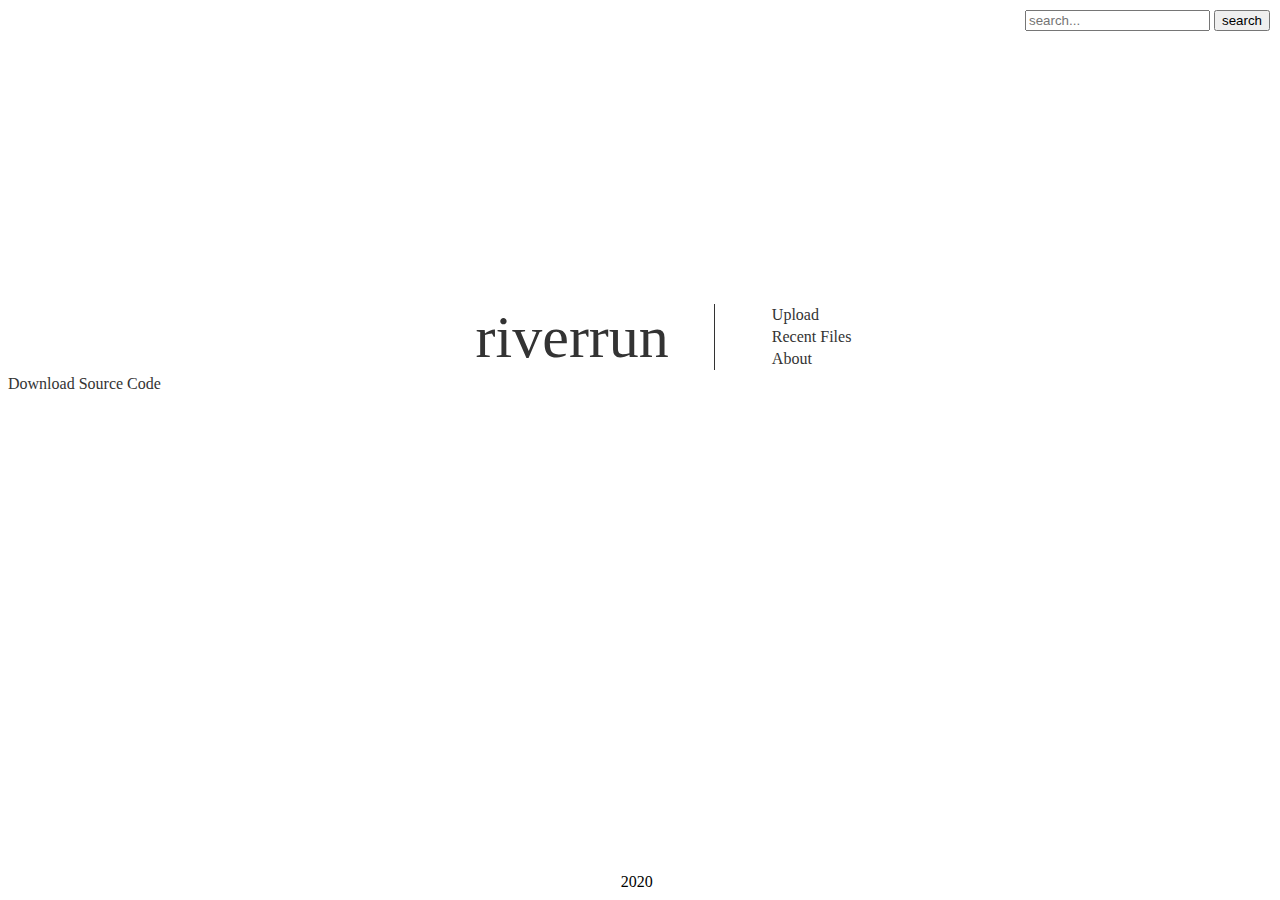
<file: index.html>
<html>
<head>

<title>riverrrun</title>

<style type="text/css">

.search_bar{
position: absolute;
top: 10px;
right: 10px;
}

.main{
position: relative;
top: 33%;
color: #333333;
}

.logo_font{
font-size: 60px;
color: #333333;
border-right: 1px solid #333333;
margin: 50px;
}

.foot{
position: absolute;
bottom: 1%;
right: 49%;
}

a{
color: #333333;
text-decoration: none;
}

a:hover {
color: #111111;
text-decoration: underline;
}

.suggest {
  visibility: hidden;
}
</style>



</head>

<body>
<form action="search.php" method="post">

<span class="search_bar">
<input type="text" id="search01" name="search" placeholder="search...">

<input type="submit" id="button02" value="search">
</span>
</form>

<div class="main">
<table align="center">
<tr>
<td> <span class="logo_font">riverrun &nbsp;&nbsp;</span></td>
<td> 
<table>
<tr>
<td>

<a href="upload.html"> Upload</a>

</td>
</tr>
<tr>
<td>

<a href="recent_files.php"> Recent Files</a>
</td>
<tr>
<td>
<a href="README.txt"> About</a>
</td>
</tr>
</td>
</tr>
</table>

</td>
</tr>
</table>

<a href="RIVERRUN1.2.1.zip">Download Source Code</a>

</div>

<span class="foot">2020</span>

</body>
</html>
</file>
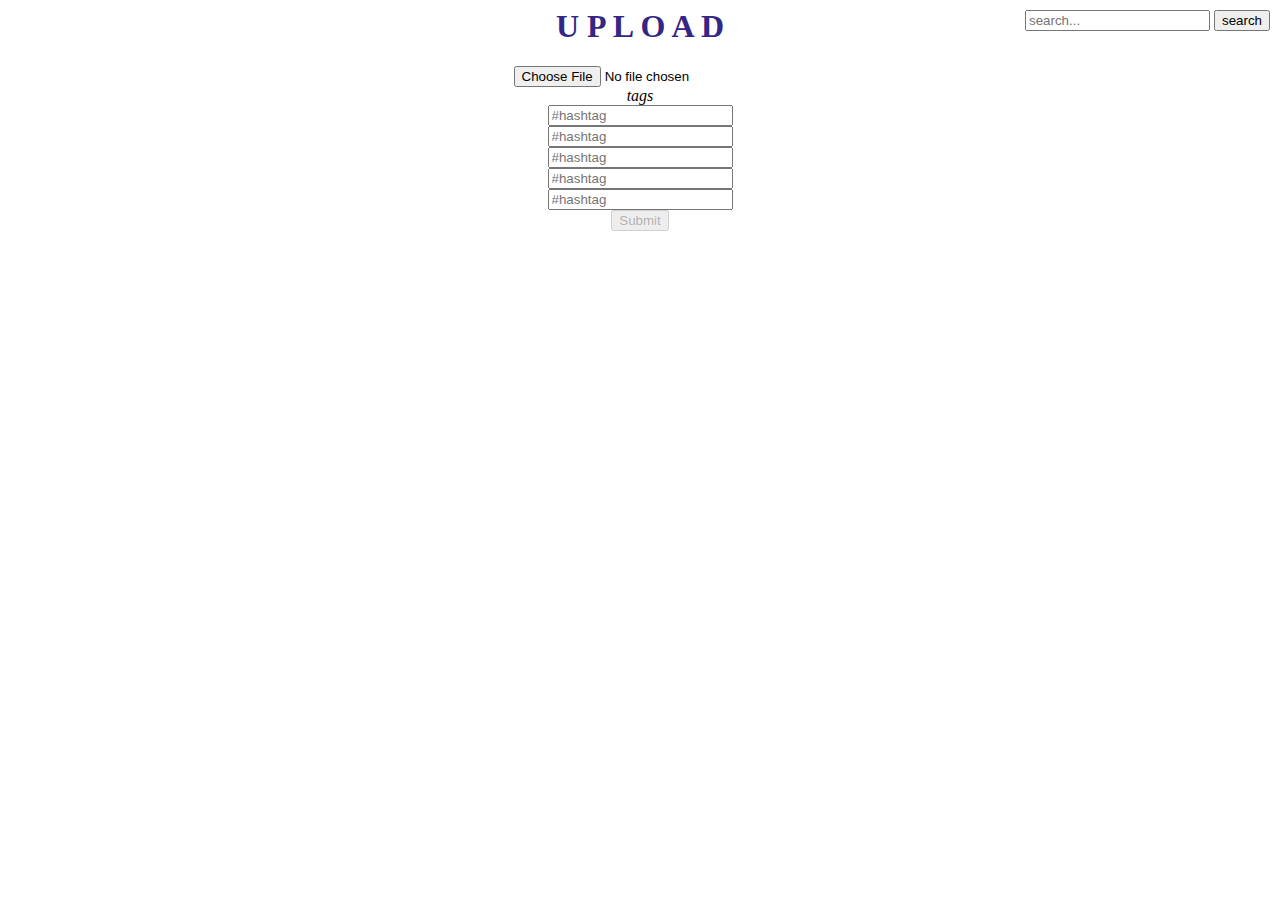
<file: upload.html>
<html>

<head>

<title>Upload</title>

<style type="text/css">

.search_bar{
position: absolute;
top: 10px;
right: 10px;
}


.logo_font{
font-size: 60px;
color: #333333;
border-right: 1px solid #333333;
margin: 50px;
}

.foot{
position: absolute;
bottom: 1%;
right: 49%;
}

a{
color: #333333;
text-decoration: none;
}

a:hover {
color: #111111;
text-decoration: underline;
}

.suggest {

visibility: hidden;}

</style>



</head>

<body>

<form action="search.php" method="post">

<span class="search_bar">
<input type="text" id="search01" name="search" placeholder="search...">

<input type="submit" id="button02" value="search">
</span>
</form>

<div align="center" class="main">

<h1><span id="logo">U P L O A D</span></h1>


<form action='uploaded.php' method='POST' enctype='multipart/form-data'>
<input type="file" name='file' id='file' onchange="filename()">

</br><i>tags</i></br>

<input type="text" id="hashtag01" name="tag1" placeholder="#hashtag" onblur="validAlpha(hashtag='hashtag01', label='label01')" onfocus="valid(label='label01')">

<label id="label01" ></label></br>

<input type="text" id="hashtag02" name="tag2" placeholder="#hashtag" onblur="validAlpha(hashtag='hashtag02', label='label02')" onfocus="valid(label='label02')">

<label id="label02" ></label></br>
<input type="text" id="hashtag03" name="tag3" placeholder="#hashtag" onblur="validAlpha(hashtag='hashtag03', label='label03')" onfocus="valid(label='label03')">

<label id="label03" ></label></br>
<input type="text" id="hashtag04" name="tag4" placeholder="#hashtag" onblur="validAlpha(hashtag='hashtag04', label='label04')" onfocus="valid(label='label04')">

<label id="label04" ></label></br>
<input type="text" id="hashtag05" name="tag5" placeholder="#hashtag" onblur="validAlpha(hashtag='hashtag05', label='label05'), filename()" onfocus="valid(label='label05')">

<label id="label05" ></label></br>


<input type="submit" id="button01" disabled>



<script>

function filename(){


var filepath = document.getElementById('file').value;
file = filepath.substring(12,filepath.length);
document.getElementById('name01').value = file;

var names = document.getElementById('name01').value;

names = names.toLowerCase();

names = names.replace(/[^a-z0-9]/gi,' ');


document.getElementById('hashtag06').value = names.substr(names.length - 3);

var n = names.split(" ");


var loop = 0;

while (loop <= 8){

if (typeof n[loop] === "undefined"){n[loop] = "";}
if (n[loop] == " " || n[loop] == "  " ){n[loop] = "";}

loop++;
}

if (n[8] == "") {
n[8] = document.getElementById('hashtag01').value + " " + document.getElementById('hashtag02').value + " " + document.getElementById('hashtag03').value;
}

if (n[7] == "") {
n[7] = document.getElementById('hashtag02').value + " " + document.getElementById('hashtag03').value + " " + document.getElementById('hashtag04').value;
}

if (n[6] == "") {
n[6] = document.getElementById('hashtag01').value + " " + document.getElementById('hashtag02').value;
}

if (n[5] == "") {
n[5] = document.getElementById('hashtag02').value + " " + document.getElementById('hashtag03').value;
}

if (n[4] == "") {
n[4] = document.getElementById('hashtag03').value + " " + document.getElementById('hashtag04').value;
}

if (n[3] == "") {
n[3] = document.getElementById('hashtag02').value + " " + document.getElementById('hashtag01').value;
}

if (n[2] == "") {
n[2] = document.getElementById('hashtag03').value + " " + document.getElementById('hashtag02').value;
}

if (n[1] == "") {
n[1] = document.getElementById('hashtag04').value + " " + document.getElementById('hashtag03').value;
}

if (n[0] == "") {
n[0] = document.getElementById('hashtag04').value + " " + document.getElementById('hashtag05').value;
}


document.getElementById('hashtag07').value = n[0];
document.getElementById('hashtag08').value = n[1];
document.getElementById('hashtag09').value = n[2];
document.getElementById('hashtag10').value = n[3];
document.getElementById('hashtag11').value = n[4];
document.getElementById('hashtag12').value = n[5];
document.getElementById('hashtag13').value = n[6];
document.getElementById('hashtag14').value = n[7];
document.getElementById('hashtag15').value = n[8];

}



//logo style
var min = 000000;
var max = 999999;
var random = Math.floor(Math.random()*(max-min+1)+min);
var color = "#" + random;
document.getElementById('logo').style.color = color;

function valid(){
document.getElementById(label).innerHTML = 'checking...';
}



function validAlpha(){
// Allow only alphanumeric


var a = document.getElementById(hashtag).value;
a = a.toLowerCase();

var b = a.replace(/[^a-z0-9]/gi,'');

document.getElementById(hashtag).value = b;
document.getElementById(label).innerHTML = "Ok!";
document.getElementById(label).style.color = color;
var blankCheck = document.getElementById(hashtag).value;
if (blankCheck != ""){
document.getElementById('button01').disabled = false;
}else{
// If the user clear the textbox the buttom will be disabled again
document.getElementById('button01').disabled = true;
document.getElementById(label).innerHTML = "";
}

var c = document.getElementById('hashtag01').value;
var d = document.getElementById('hashtag02').value;
var e = document.getElementById('hashtag03').value;
var f = document.getElementById('hashtag04').value;
var g = document.getElementById('hashtag05').value;

// Set x for prevent NaN
var x = 0;
if (a == c){x++;}
if (a == d){x++;}
if (a == e){x++;}
if (a == f){x++;}
if (a == g){x++;}
// Deny repeat of values. But no warning blank fields
if (x > 1 && a != ""){
document.getElementById(label).innerHTML = "Same values";
document.getElementById(label).style.color = '#ff0000';
document.getElementById('button01').disabled = true;
}
//console.log(x);
var name = document.getElementById('name01').value;

if (name == ""){
document.getElementById('button01').disabled = true;
}else{
// Avoid this because can allow same 
//document.getElementById('button01').disabled = false;
}
}

</script>


<div class="suggest">
<input type="text" id="name01" name="name" placeholder="name">

<input type="text" id="hashtag06" name="tag6">
<input type="text" id="hashtag07" name="tag7">

<input type="text" id="hashtag08" name="tag8">

<input type="text" id="hashtag09" name="tag9">

<input type="text" id="hashtag10" name="tag10">

<input type="text" id="hashtag11" name="tag11">

<input type="text" id="hashtag12" name="tag12">
<input type="text" id="hashtag13" name="tag13">

<input type="text" id="hashtag14" name="tag14">

<input type="text" id="hashtag15" name="tag15">


</div>

</form>

</body>


</html>
</file>
